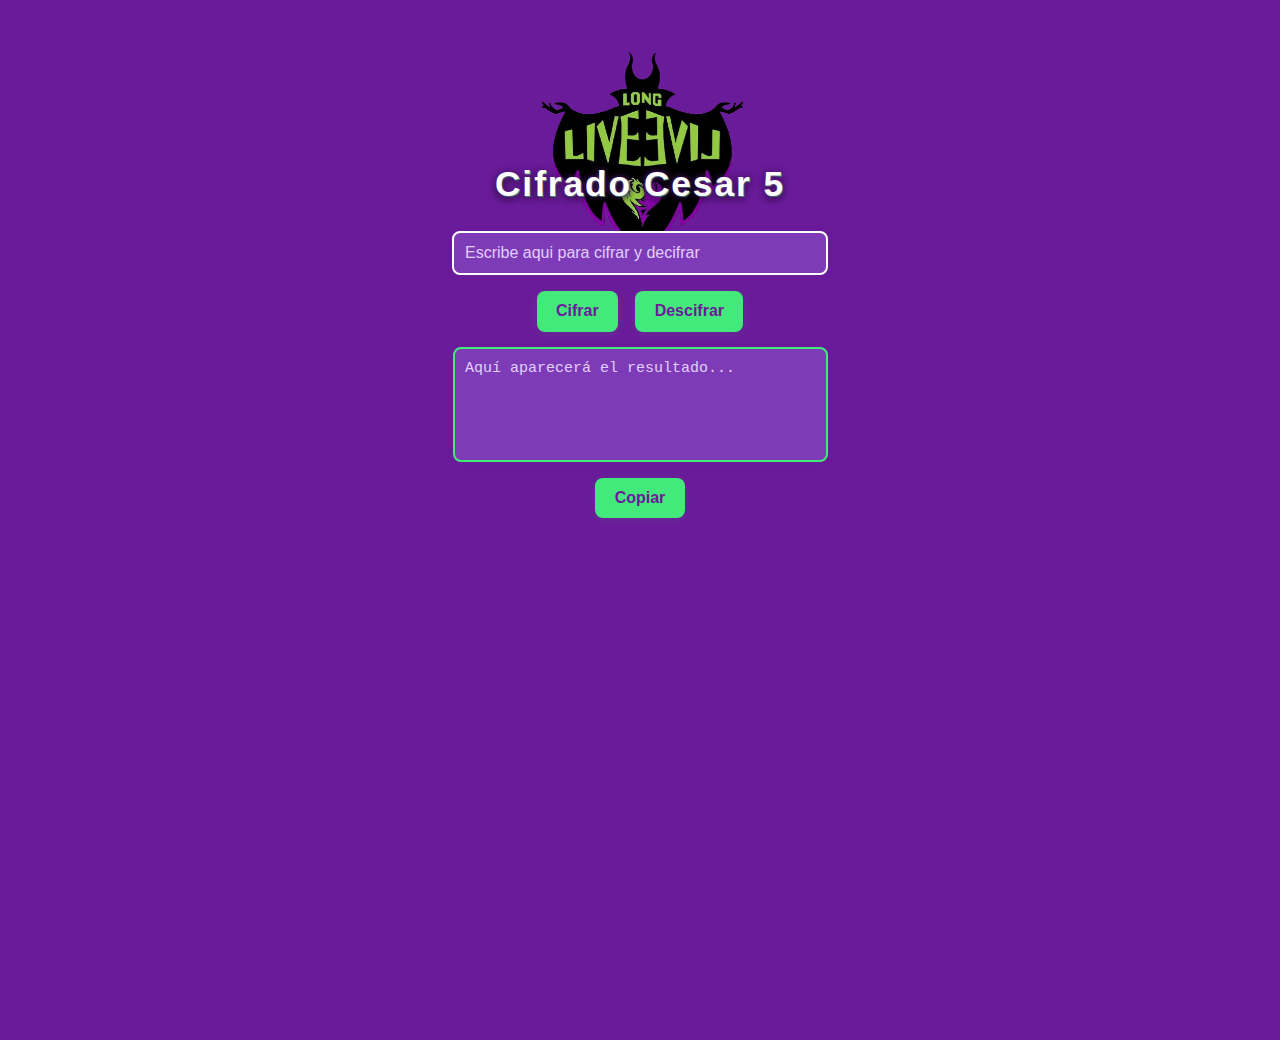
<file: index.html>
<!DOCTYPE html>
<html lang="en">
<head>
    <meta charset="UTF-8">
    <meta name="viewport" content="width=device-width, initial-scale=3.0, maximum-scale=3.0, user-scalable=no">
    <title>Cifrador de Cifrado Cesar</title>
    <link rel="stylesheet" href="style.css">
</head>
<body>

	

    <h1>Cifrado Cesar 5</h1>

        <input id="input" type="text" placeholder="Escribe aqui para cifrar y decifrar">

        <div class="botones">
    <button type="button" id="btnCifrar">Cifrar</button>
    <button type="button" id="btnDescifrar">Descifrar</button>
		</div>

    <textarea id="resultadoTexto" placeholder="Aquí aparecerá el resultado..."></textarea>
	
	<button id="copybtn">Copiar</button>
    

<!-- ===================================================================== -->

	<script src="script.js"></script>


</body>
</html>
</file>
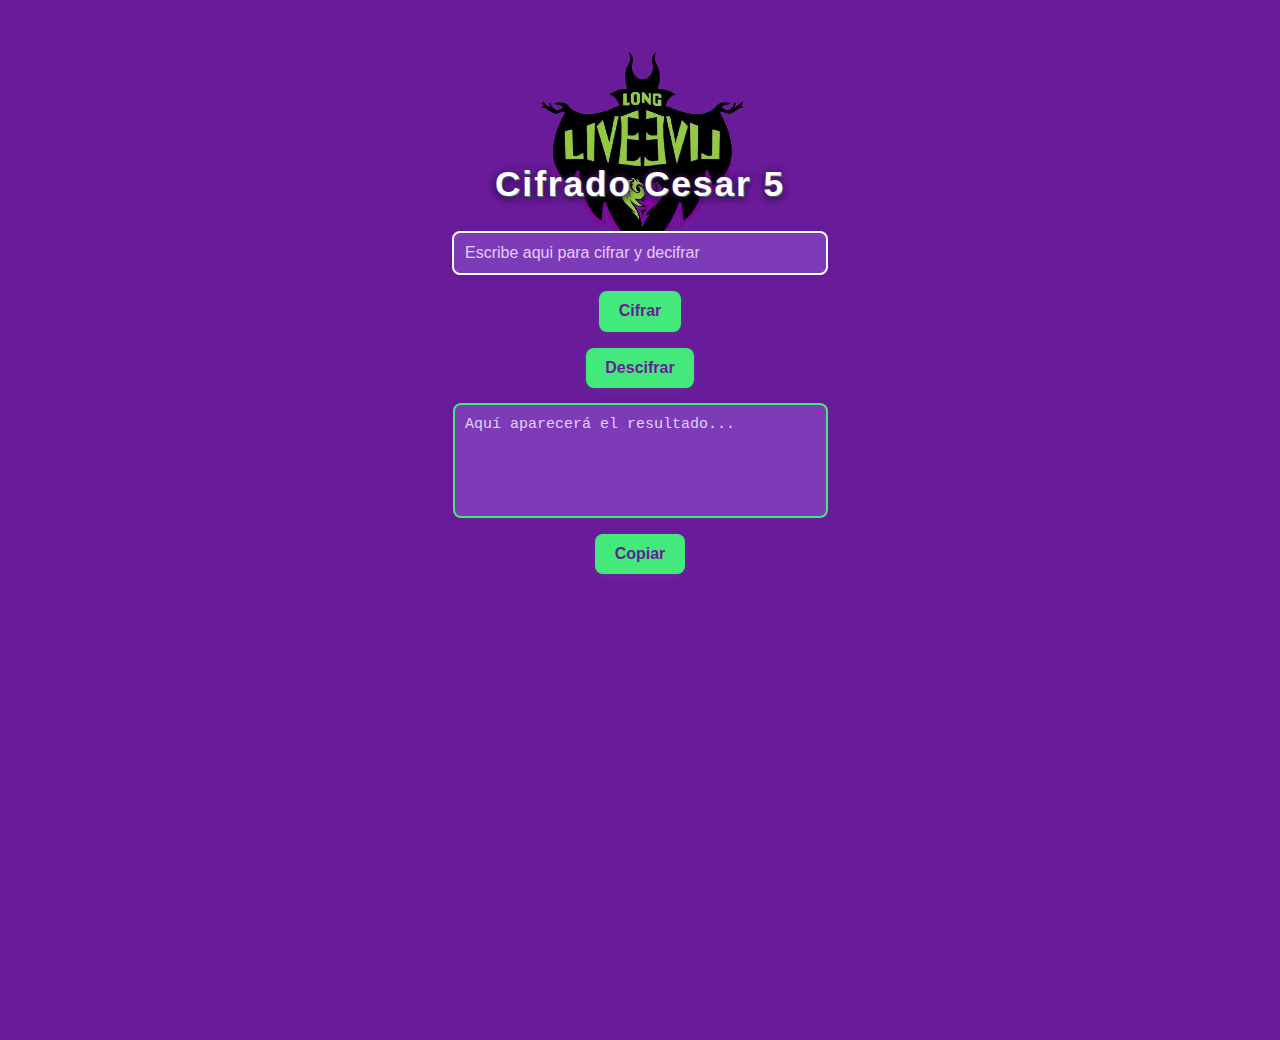
<file: Cesar.html>
<!DOCTYPE html>
<html lang="en">
<head>
    <meta charset="UTF-8">
    <meta name="viewport" content="width=device-width, initial-scale=1.0">
    <title>Cifrador de Cifrado Cesar</title>
    <link rel="stylesheet" href="style.css">
</head>
<body>

    <h1>Cifrado Cesar 5</h1>

        <input id="input" type="text" placeholder="Escribe aqui para cifrar y decifrar">

        <button type="button" id="btnCifrar" >Cifrar</button>
        <button type="button" id="btnDescifrar">Descifrar</button>

    <textarea id="resultadoTexto" placeholder="Aquí aparecerá el resultado..." rows="5" cols="30"></textarea>
	
	<button id="copybtn">Copiar</button>
    

<!-- ===================================================================== -->

    <script>

let textareaCesar = document.getElementById("resultadoTexto")

let btnCifrar = document.getElementById("btnCifrar")
let btnDescifrar = document.getElementById("btnDescifrar")

let input = document.getElementById("input")


const abecedario = [

  "A", "B", "C", "D", "E", "F", "G",
  "H", "I", "J", "K", "L", "M", "N",
  "Ñ", "O", "P", "Q", "R", "S", "T",
  "U", "V", "W", "X", "Y", "Z"

];


btnCifrar.addEventListener("click" , cifrar);


	function cifrar(){

		let resultado = []

		let text = input.value.toUpperCase();

		console.log("CIFRANDO: " + text);

		let array = text.split("")

		for(let i = 0 ; i < array.length ; i++){

			let el = array[i]

			if (el == "V"  || el == "W" || el == "X" || el == "Y" || el == "Z"){

				let newIndex = (abecedario.indexOf(el) + 5) % abecedario.length;

				resultado.push(abecedario[newIndex])

			}

			else if(!abecedario.includes(el))
					resultado.push(el)
				
			else {
				
				resultado.push(abecedario[abecedario.indexOf(el) + 5])

			}
		}

		textareaCesar.value = resultado.join("")

		console.log(resultado.join(""));
		
		
		
	}


btnDescifrar.addEventListener("click" , descifrar);

	function descifrar(){


		
		let resultado = []

		let text = input.value.toUpperCase();

		console.log("DESCIFRANDO: " + text);

		let array = text.split("")

		for(let i = 0 ; i < array.length ; i++){

			let el = array[i]

			if (el == "A"  || el == "B" || el == "C" || el == "D" || el == "E"){

				let newIndex = ((abecedario.indexOf(el) - 5) + abecedario.length) % abecedario.length;

				resultado.push(abecedario[newIndex])

			}

			else if(!abecedario.includes(el))
					resultado.push(el)

			else {
				
				resultado.push(abecedario[abecedario.indexOf(el) - 5])

			}
		}

		textareaCesar.value = resultado.join("")

		console.log(resultado.join(""));
		
		
	}

const copybtn = document.getElementById("copybtn");

	copybtn.addEventListener("click" , copiar)

	function copiar (){

		const texto = textareaCesar.value
		 navigator.clipboard.writeText(texto)

	}
		
    </script>

</body>
</html>
</file>
<file: style.css>
/* Fondo morado y fuente moderna */
body {
    font-family: 'Segoe UI', Arial, sans-serif;
    background: #6a1b9a;
    min-height: 100vh;
    margin: 0;
    display: flex;
    flex-direction: column;
    align-items: center;
    justify-content: flex-start;
    background-image: url('iconoDeMal.png');
    background-repeat: no-repeat;
    background-position: top center;
    background-size: 220px auto;
    padding-top: 140px;
}

/* Asegura que el contenido esté por encima del fondo */
body > * {
    position: relative;
    z-index: 1;
}

/* Título Mal vibes */
h1 {
    color: #ffffff;
    font-size: 2.2rem;
    margin-bottom: 1.2rem;
    letter-spacing: 2px;
    text-align: center;
    text-shadow:
        0 0 6px #6a1b9a,
        0 2px 8px #000,
        1px 1px 0 #43ea7b;
}

/* Inputs y textarea */
input, textarea {
    width: 90vw;
    max-width: 350px;
    padding: 0.7em;
    margin: 0.5em 0;
    border-radius: 8px;
    border: 2px solid #fff;
    background: #7e3bb7;
    color: #fff;
    box-shadow: 0 2px 8px rgba(106,27,154,0.07);
    outline: none;
    font-size: 16px; /* ✔️ tamaño ideal para móviles */
}

textarea {
    resize: none;
    min-height: 90px;
    border: 2px solid #43ea7b;
    font-size: 15px; /* 👍 un poco más pequeño para evitar scroll */
}

/* Botones Mal style */
.botones {
    display: flex;
    gap: 0.5em;
    justify-content: center;
    width: 100%;
}

button {
    background: #43ea7b;
    color: #6a1b9a;
    border: none;
    border-radius: 8px;
    padding: 0.7em 1.2em;
    margin: 0.5em 0.3em;
    font-size: 16px; /* ✅ mínimo recomendado */
    font-weight: bold;
    box-shadow: 0 2px 8px rgba(67,234,123,0.09);
    cursor: pointer;
    transition: background 0.2s;
}

button:hover {
    background: #fff;
    color: #6a1b9a;
}

/* Responsive para móvil */
@media (max-width: 500px) {
    body {
        background-size: 140px auto;
        padding-top: 80px;
    }

    h1 {
        font-size: 2rem;
        margin-top: 0.5em;
    }

    input {
        font-size: 16px; /* seguir evitando zoom */
        max-width: 98vw;
    }

    textarea {
        font-size: 15px; /* se ve más cómodo y no hace scroll */
        max-width: 98vw;
    }

    .botones button {
        font-size: 16px;
        padding: 0.7em 1.2em;
    }
}

/* Placeholder color */
input::placeholder,
textarea::placeholder {
    color: #e1cfff;
    opacity: 1;
}
</file>
